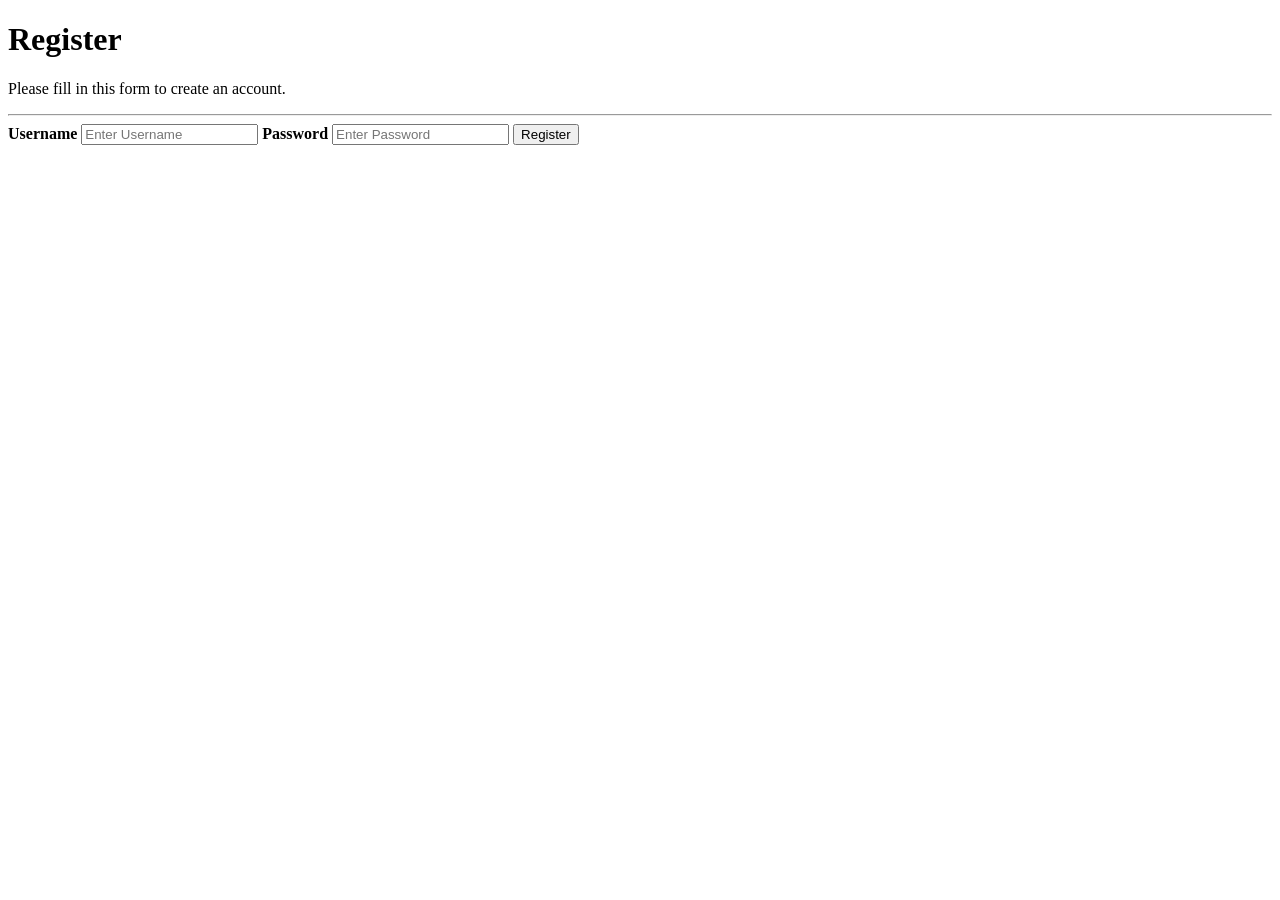
<file: src/main/resources/static/register.html>
<!DOCTYPE html> 
<html> 
   <head> 
      <meta charset="ISO-8859-1"> 
      <title>Insert title here</title>
   </head> 
   <body> 
      <form action="/adduser" method="POST"> 
         <div class="container"> 
            <h1>Register</h1> 
            <p>Please fill in this form to create an account.</p> 
            <hr> 

            <label for="username">
            <b>Username</b>
            </label> 
            <input type="text" placeholder="Enter Username" name="username" id="username" required> 

            <label for="password"><b>Password</b></label> 
            <input type="password" placeholder="Enter Password" name="password" id="password" required> 

            <button type="submit" class="registerbtn">Register</button> 
         </div> 

      </form> 
   </body> 
</html>
</file>
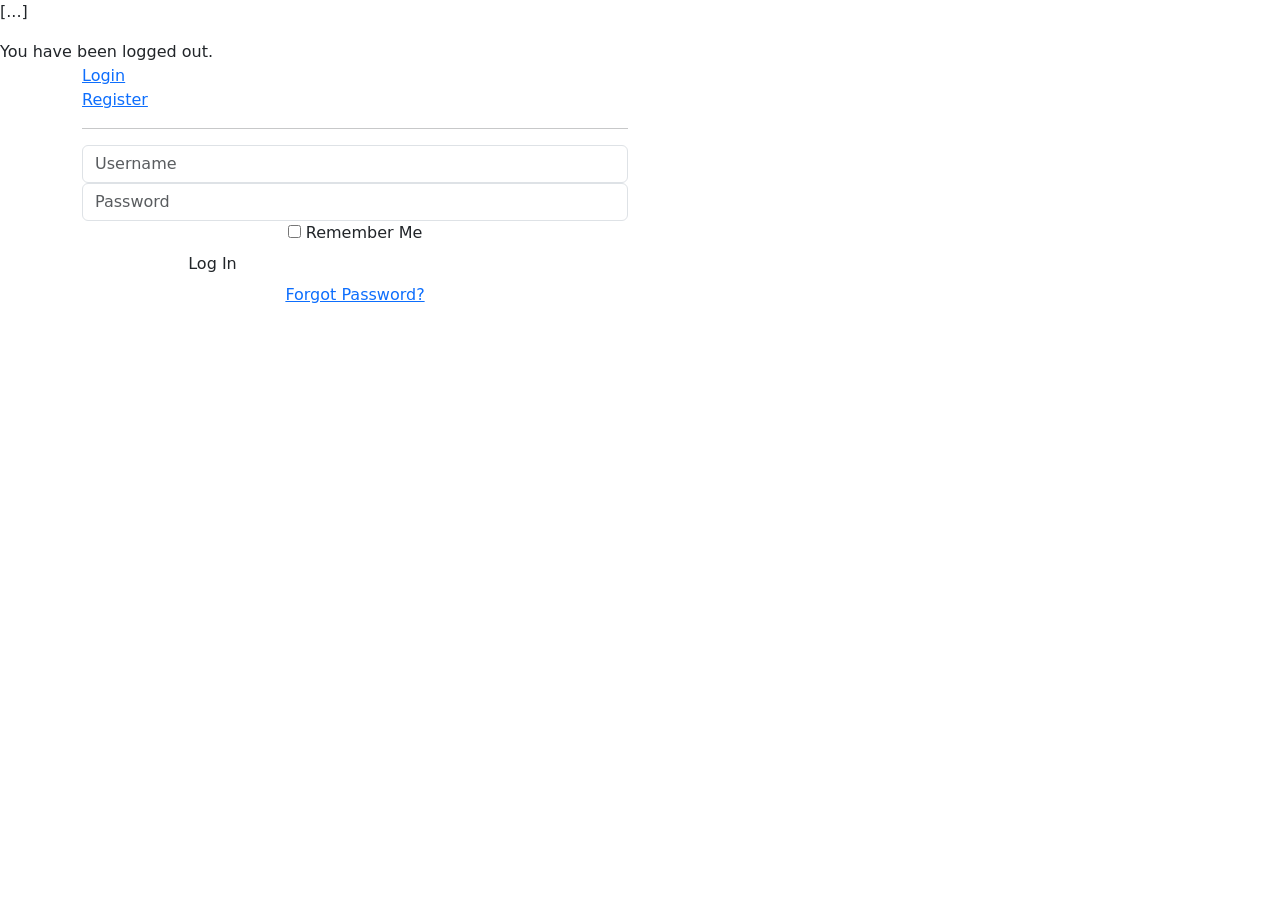
<file: src/main/resources/templates/logina.html>
<!DOCTYPE html> 
<html xmlns="http://www.w3.org/1999/xhtml"      xmlns:th="https://www.thymeleaf.org" xmlns:sec="https://www.thymeleaf.org/thymeleaf-extras-springsecurity3"> 
   <head> 
   
   		<link href="https://cdn.jsdelivr.net/npm/bootstrap@5.0.2/dist/css/bootstrap.min.css" rel="stylesheet" integrity="sha384-EVSTQN3/azprG1Anm3QDgpJLIm9Nao0Yz1ztcQTwFspd3yD65VohhpuuCOmLASjC" crossorigin="anonymous">
        <script src="https://cdn.jsdelivr.net/npm/bootstrap@5.0.2/dist/js/bootstrap.bundle.min.js" integrity="sha384-MrcW6ZMFYlzcLA8Nl+NtUVF0sA7MsXsP1UyJoMp4YLEuNSfAP+JcXn/tWtIaxVXM" crossorigin="anonymous"></script>
        <link rel="stylesheet" th:href="@{/css/styles.css}"/>
         <link rel="stylesheet" th:href="@{/js/js.js}"/>
      <title>Spring Security Example</title> 
   </head> 
   <body> 
   <div th:if="${param.error}"> 
      <p th:text="${session.error}" th:unless="${session == null}">[...]</p> 
   </div> 
   <div th:if="${param.logout}">You have been logged out.</div> 
   
      
      
<div class="container">
    	<div class="row">
			<div class="col-md-6 col-md-offset-3">
				<div class="panel panel-login">
					<div class="panel-heading">
						<div class="row">
							<div class="col-xs-6">
								<a href="#" class="active" id="login-form-link">Login</a>
							</div>
							<div class="col-xs-6">
								<a href="#" id="register-form-link">Register</a>
							</div>
						</div>
						<hr>
					</div>
					<div class="panel-body">
						<div class="row">
							<div class="col-lg-12">
								<form id="login-form" action="https://phpoll.com/login/process" method="post" role="form" style="display: block;">
									<div class="form-group">
										<input type="text" name="username" id="username" tabindex="1" class="form-control" placeholder="Username" value="">
									</div>
									<div class="form-group">
										<input type="password" name="password" id="password" tabindex="2" class="form-control" placeholder="Password">
									</div>
									<div class="form-group text-center">
										<input type="checkbox" tabindex="3" class="" name="remember" id="remember">
										<label for="remember"> Remember Me</label>
									</div>
									<div class="form-group">
										<div class="row">
											<div class="col-sm-6 col-sm-offset-3">
												<input type="submit" name="login-submit" id="login-submit" tabindex="4" class="form-control btn btn-login" value="Log In">
											</div>
										</div>
									</div>
									<div class="form-group">
										<div class="row">
											<div class="col-lg-12">
												<div class="text-center">
													<a href="https://phpoll.com/recover" tabindex="5" class="forgot-password">Forgot Password?</a>
												</div>
											</div>
										</div>
									</div>
								</form>
								<form id="register-form" action="https://phpoll.com/register/process" method="post" role="form" style="display: none;">
									<div class="form-group">
										<input type="text" name="username" id="username" tabindex="1" class="form-control" placeholder="Username" value="">
									</div>
									<div class="form-group">
										<input type="email" name="email" id="email" tabindex="1" class="form-control" placeholder="Email Address" value="">
									</div>
									<div class="form-group">
										<input type="password" name="password" id="password" tabindex="2" class="form-control" placeholder="Password">
									</div>
									<div class="form-group">
										<input type="password" name="confirm-password" id="confirm-password" tabindex="2" class="form-control" placeholder="Confirm Password">
									</div>
									<div class="form-group">
										<div class="row">
											<div class="col-sm-6 col-sm-offset-3">
												<input type="submit" name="register-submit" id="register-submit" tabindex="4" class="form-control btn btn-register" value="Register Now">
											</div>
										</div>
									</div>
								</form>
							</div>
						</div>
					</div>
				</div>
			</div>
		</div>
	</div>
      
   </body>
</html>
</file>
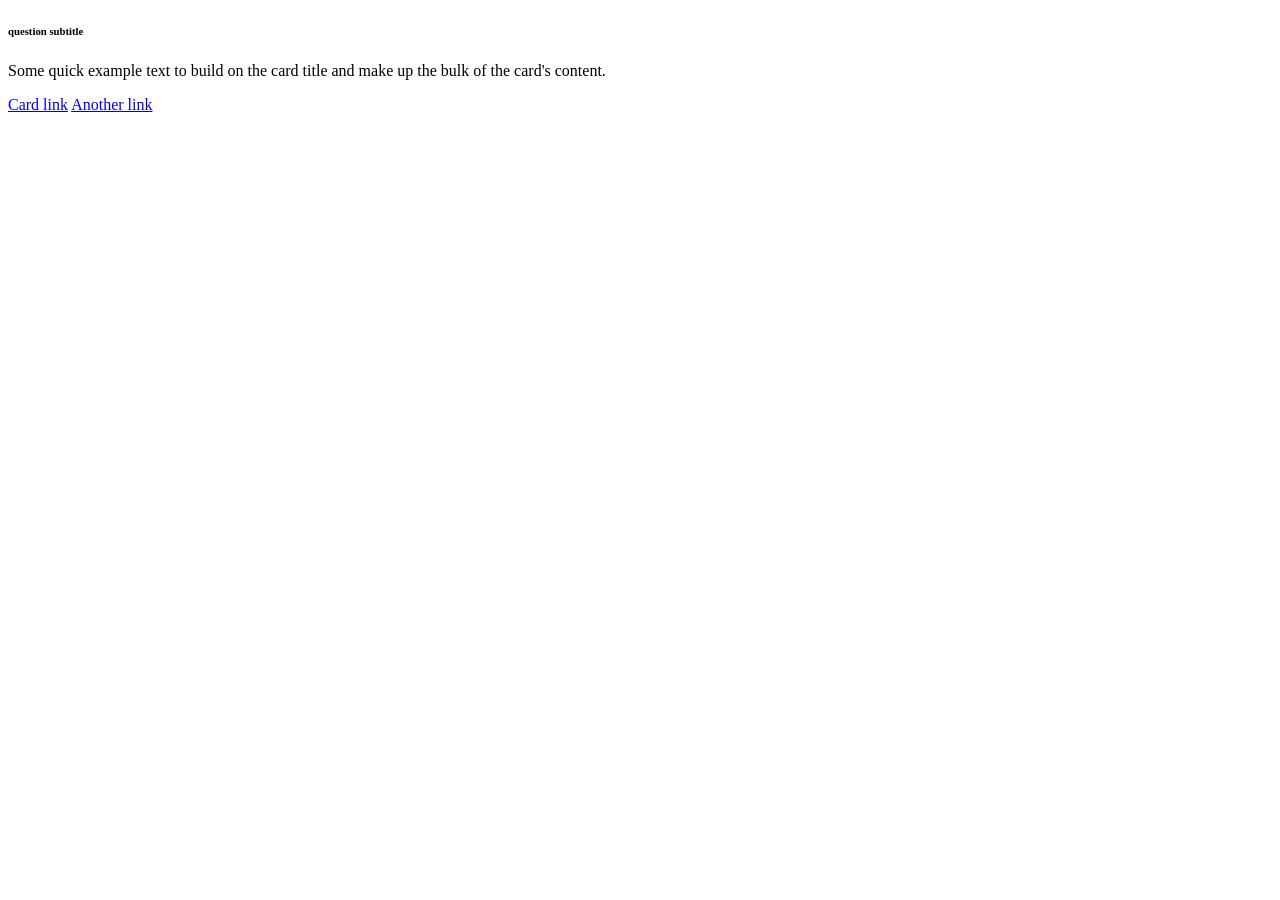
<file: src/main/resources/templates/fragments/content.html>
<!DOCTYPE html>
<html>
<head>

</head>
<body>
	<div th:fragment="content">
	<div class="container">
<!--paste content-->
<div class="card" >
  <div class="card-body">
    <h5 class="card-title" th:text="${content.Title}"></h5>
    <h6 class="card-subtitle mb-2 text-muted">question subtitle</h6>
    <p class="card-text" th:text="${content.content}" >Some quick example text to build on the card title and make up the bulk of the card's content.</p>
    <a href="#" class="card-link">Card link</a>
    <a href="#" class="card-link">Another link</a>
  </div>
</div>


<!--end of paste content-->
</div>
	</div>

</body>
</html>
</file>
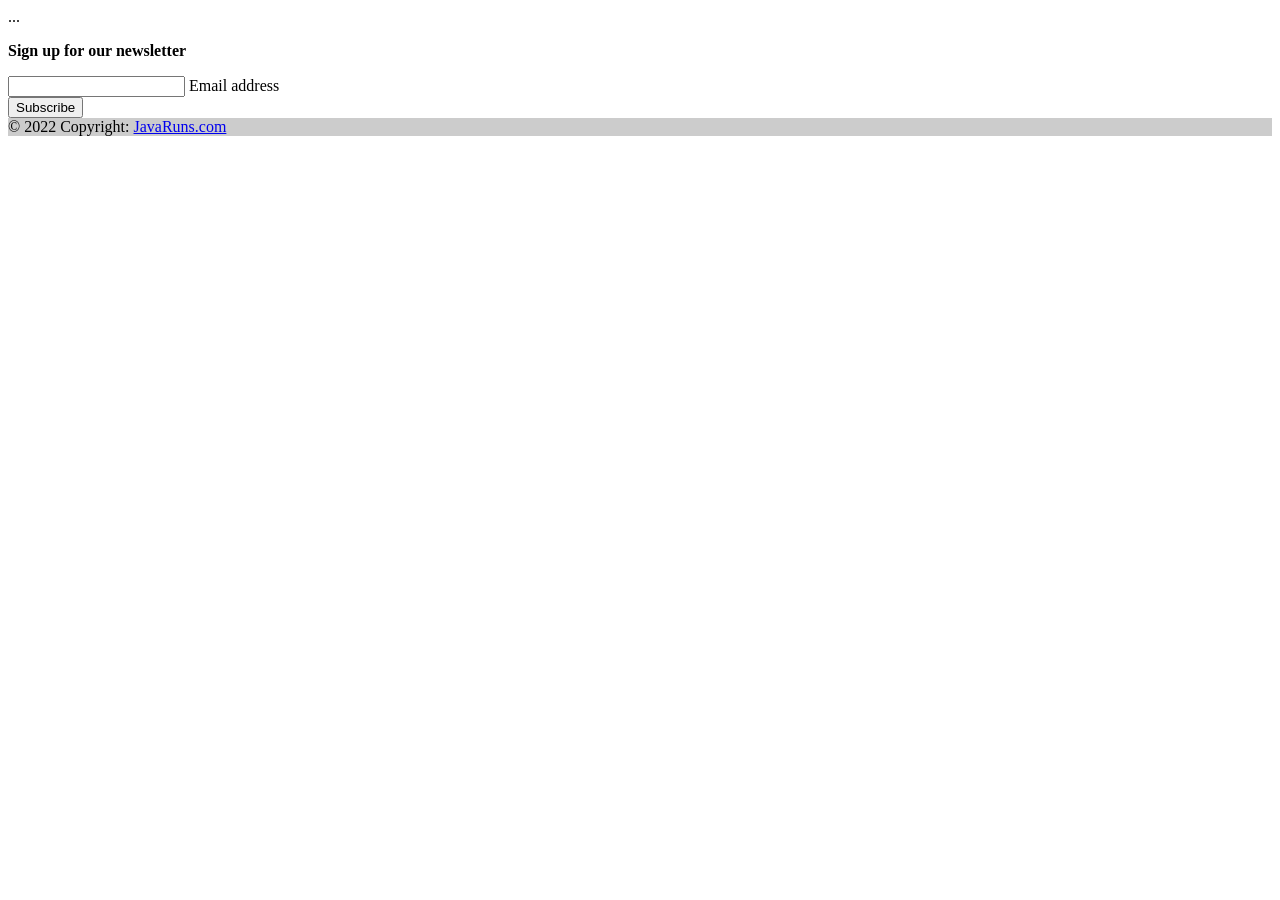
<file: src/main/resources/templates/fragments/footer.html>
<!DOCTYPE html>
<html>
<head>...
</head>
<body>
	<div th:fragment="footer">
<footer class="bg-dark text-center text-white  fixed-bottom ">
  <!-- Grid container -->
  <div class="container p-4 pb-0">
    <!-- Section: Form -->
    <section class="">
      <form action="">
        <!--Grid row-->
        <div class="row d-flex justify-content-center">
          <!--Grid column-->
          <div class="col-auto">
            <p class="pt-2">
              <strong>Sign up for our newsletter</strong>
            </p>
          </div>
          <!--Grid column-->

          <!--Grid column-->
          <div class="col-md-5 col-12">
            <!-- Email input -->
            <div class="form-outline form-white mb-4">
              <input type="email" id="form5Example29" class="form-control" />
              <label class="form-label" for="form5Example29">Email address</label>
            </div>
          </div>
          <!--Grid column-->

          <!--Grid column-->
          <div class="col-auto">
            <!-- Submit button -->
            <button type="submit" class="btn btn-outline-light mb-4">
              Subscribe
            </button>
          </div>
          <!--Grid column-->
        </div>
        <!--Grid row-->
      </form>
    </section>
    <!-- Section: Form -->
  </div>
  <!-- Grid container -->

  <!-- Copyright -->
  <div class="text-center p-3" style="background-color: rgba(0, 0, 0, 0.2);">
    © 2022   Copyright:
    <a class="text-white" href="https://mdbootstrap.com/">JavaRuns.com</a>
  </div>
  <!-- Copyright -->
</footer>
	
	
	</div>
</body>
</html>
</file>
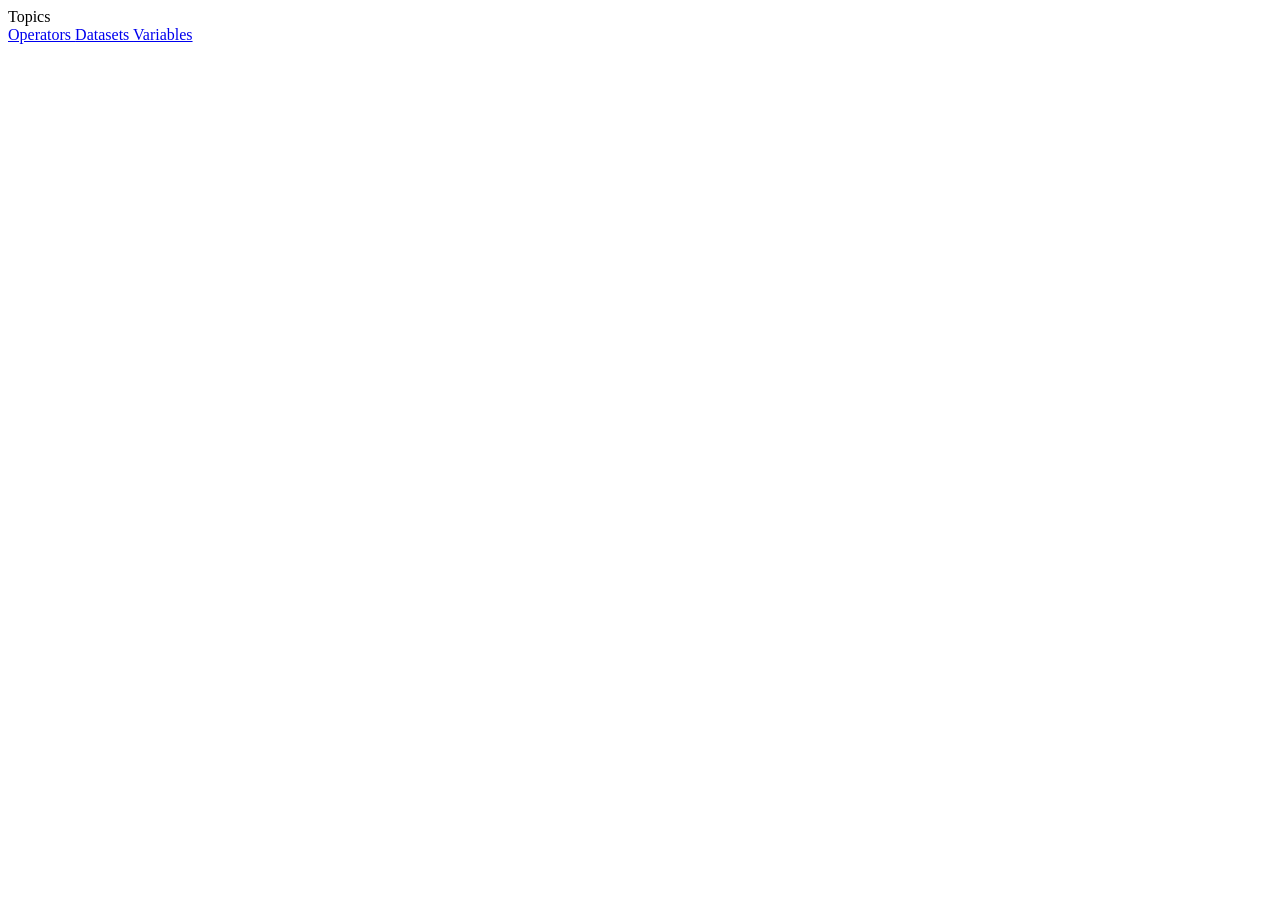
<file: src/main/resources/templates/fragments/sidebar.html>
<!DOCTYPE html>
<html>
<head>
</head>
<body>
	<div th:fragment="sidebar">
			
      <!-- without bg-success-->
    <div class="mini-submenu">
        <span class="icon-bar "></span>
        <span class="icon-bar"></span>
        <span class="icon-bar"></span>
    </div>
    <div class="list-group  ">
        <span href="#" class="list-group-item list-group-item-success">
            Topics
            <span class="pull-right" id="slide-submenu">
                <i class="fa fa-times"> </i>
            </span>
        </span>
        <br>
        <a href="#" class="list-group-item list-group-item-dark ">
            Operators
        </a>
        <a href="#" class="list-group-item list-group-item-dark">
            Datasets
        </a>
        <a href="#" class="list-group-item list-group-item-dark">
            Variables
        </a>
    </div>

	</div>
	
</body>
</html>
</file>
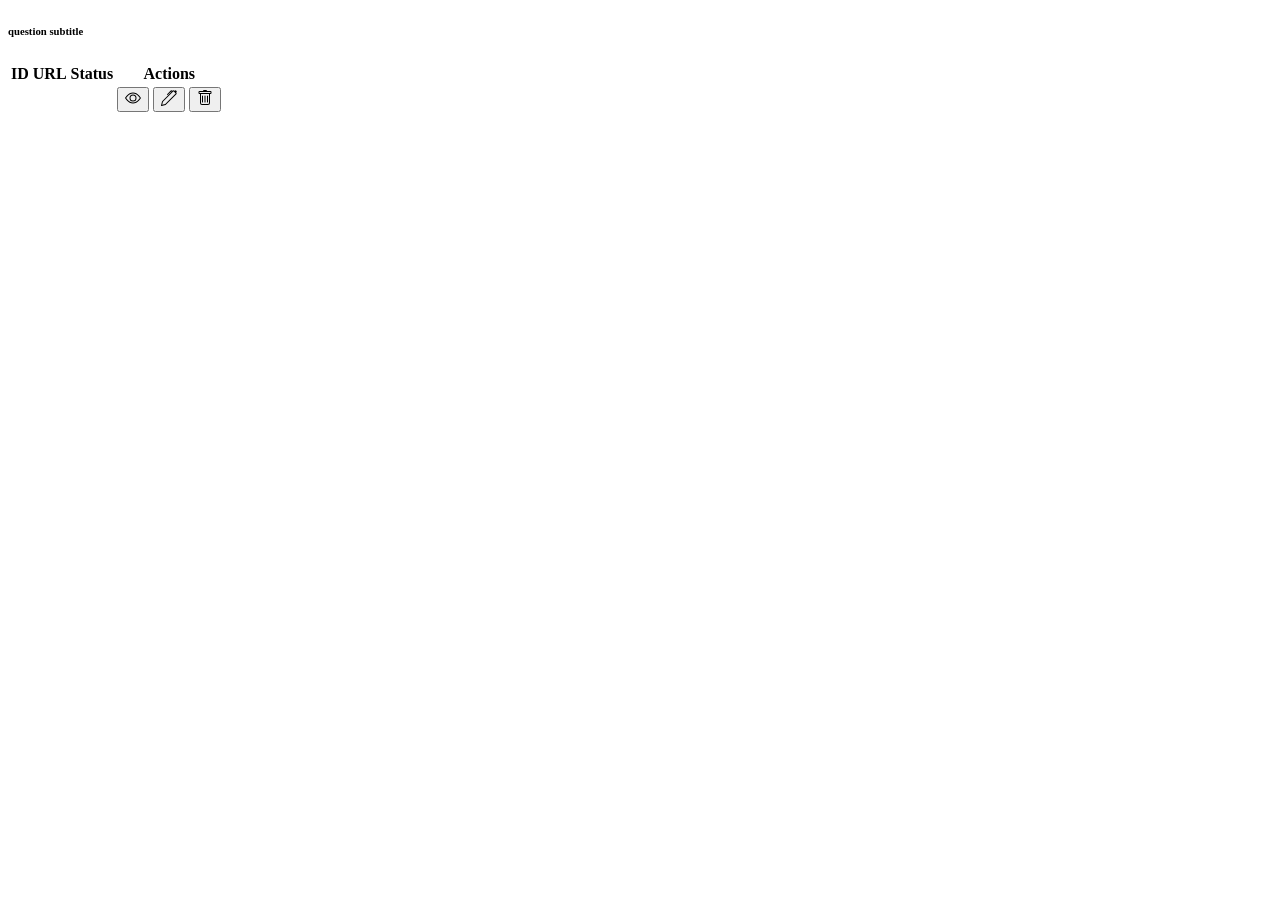
<file: src/main/resources/templates/fragments/admin/content.html>
<!DOCTYPE html>
<html>
<head>

</head>
<body>
	<div th:fragment="content">
	<div class="container">
<!--paste content-->
<div class="card" >
  <div class="card-body">
    <h5 class="card-title"></h5>
    <h6 class="card-subtitle mb-2 text-muted">question subtitle</h6>

	    <table class="table table-hover table-bordered table-stripped">
	    <thead class="thead-dark">
            <tr>
              <th scope="col">ID</th>
              <th scope="col">URL</th>
              <th scope="col">Status</th>
              <th scope="col">Actions</th>
            </tr>
            </thead>
            <tbody>
            <tr th:each="datum : ${data}">
            <th scope="row" th:text="${datum.id}"></th>
            
              <td th:text="${datum.url}"></td>
              <td th:text="${datum.published==0} ? 'published':'waiting approval'"></td>
              <td >
             <button type="button" class="btn btn-primary"><svg xmlns="http://www.w3.org/2000/svg" width="16" height="16" fill="currentColor" class="bi bi-eye" viewBox="0 0 16 16">
  <path d="M16 8s-3-5.5-8-5.5S0 8 0 8s3 5.5 8 5.5S16 8 16 8zM1.173 8a13.133 13.133 0 0 1 1.66-2.043C4.12 4.668 5.88 3.5 8 3.5c2.12 0 3.879 1.168 5.168 2.457A13.133 13.133 0 0 1 14.828 8c-.058.087-.122.183-.195.288-.335.48-.83 1.12-1.465 1.755C11.879 11.332 10.119 12.5 8 12.5c-2.12 0-3.879-1.168-5.168-2.457A13.134 13.134 0 0 1 1.172 8z"/>
  <path d="M8 5.5a2.5 2.5 0 1 0 0 5 2.5 2.5 0 0 0 0-5zM4.5 8a3.5 3.5 0 1 1 7 0 3.5 3.5 0 0 1-7 0z"/>
</svg></button>
              <button type="button" class="btn btn-success"><svg xmlns="http://www.w3.org/2000/svg" width="16" height="16" fill="currentColor" class="bi bi-pen" viewBox="0 0 16 16">
  <path d="m13.498.795.149-.149a1.207 1.207 0 1 1 1.707 1.708l-.149.148a1.5 1.5 0 0 1-.059 2.059L4.854 14.854a.5.5 0 0 1-.233.131l-4 1a.5.5 0 0 1-.606-.606l1-4a.5.5 0 0 1 .131-.232l9.642-9.642a.5.5 0 0 0-.642.056L6.854 4.854a.5.5 0 1 1-.708-.708L9.44.854A1.5 1.5 0 0 1 11.5.796a1.5 1.5 0 0 1 1.998-.001zm-.644.766a.5.5 0 0 0-.707 0L1.95 11.756l-.764 3.057 3.057-.764L14.44 3.854a.5.5 0 0 0 0-.708l-1.585-1.585z"/>
</svg></button>
            <button type="button" class="btn btn-danger" ><svg xmlns="http://www.w3.org/2000/svg" width="16" height="16" fill="currentColor" class="bi bi-trash" viewBox="0 0 16 16">
  <path d="M5.5 5.5A.5.5 0 0 1 6 6v6a.5.5 0 0 1-1 0V6a.5.5 0 0 1 .5-.5zm2.5 0a.5.5 0 0 1 .5.5v6a.5.5 0 0 1-1 0V6a.5.5 0 0 1 .5-.5zm3 .5a.5.5 0 0 0-1 0v6a.5.5 0 0 0 1 0V6z"/>
  <path fill-rule="evenodd" d="M14.5 3a1 1 0 0 1-1 1H13v9a2 2 0 0 1-2 2H5a2 2 0 0 1-2-2V4h-.5a1 1 0 0 1-1-1V2a1 1 0 0 1 1-1H6a1 1 0 0 1 1-1h2a1 1 0 0 1 1 1h3.5a1 1 0 0 1 1 1v1zM4.118 4 4 4.059V13a1 1 0 0 0 1 1h6a1 1 0 0 0 1-1V4.059L11.882 4H4.118zM2.5 3V2h11v1h-11z"/>
</svg></button>
              </td>
            </tr>
            </tbody>
          </table>

  
  </div>
</div>


<!--end of paste content-->
</div>
	</div>

</body>
</html>
</file>
